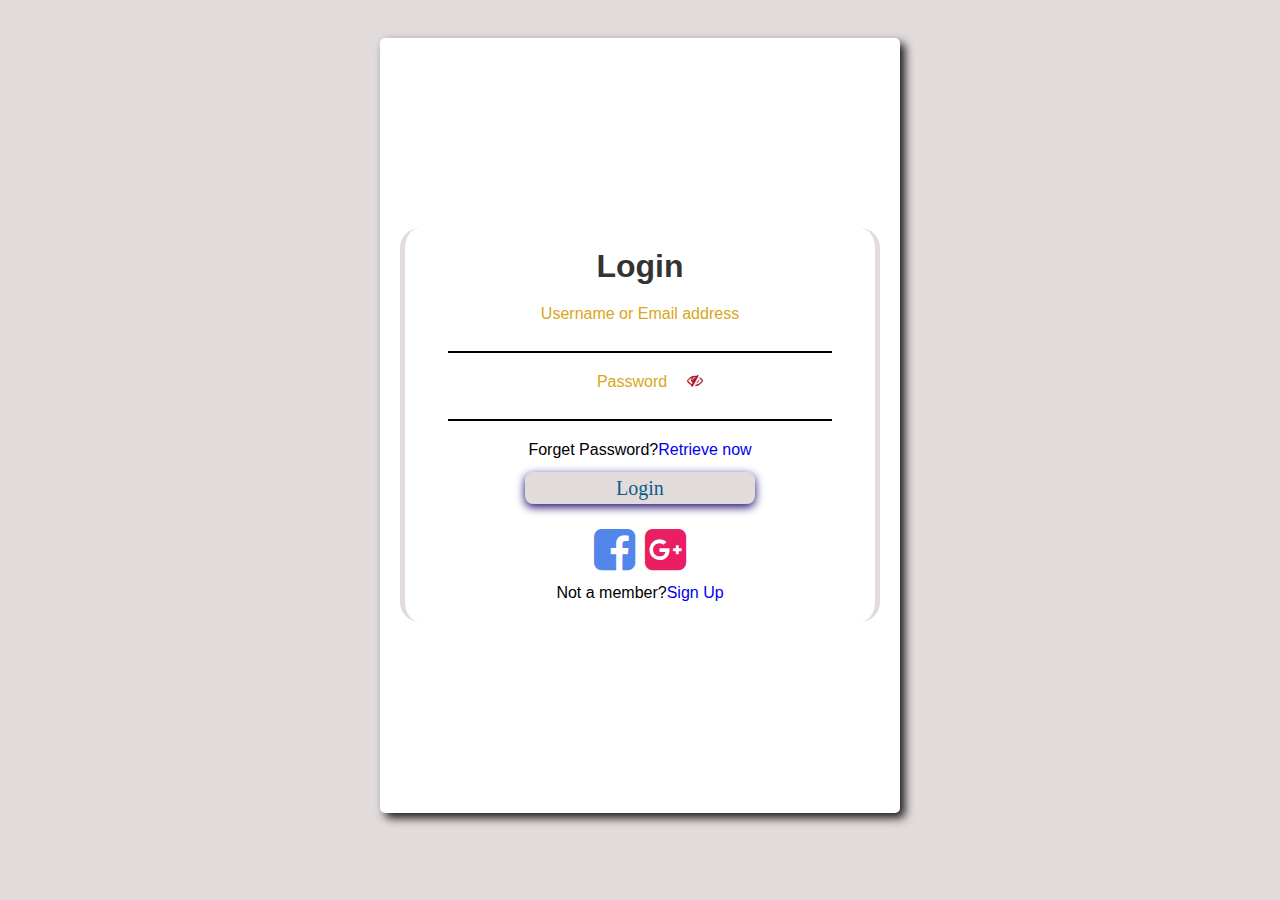
<file: index.html>
<!DOCTYPE html>
<html lang="en">
<head>
  <meta charset="UTF-8">
  <meta name="viewport" content="width=device-width, initial-scale=1.0">
  <link rel="stylesheet" href="https://cdnjs.cloudflare.com/ajax/libs/font-awesome/4.7.0/css/font-awesome.min.css">
  <link rel="stylesheet" href="style.css">
  <title>Login Page</title>
</head>
<body>
    <div class="wrapper">
        <div class="form-container login">
            <form action="./home.html">
                <h3>Login</h3>
                <div class="label">Username or Email address</div>
                <input type="text" id="login-id" name="login-id" required>
                <div class="label">Password<i class="fa fa-eye-slash toggle-password" id="toggle-password"></i></div>
                <input type="password" id="login-password" name="login-password" required>
                <div class="password-reset">Forget Password?<a href="./retrieve.html">Retrieve now</a></div>
                <input type="submit" value="Login">
            </form>
            <div class="go-with">
                <ul>
                    <li><a href="#"><i class="login-with fa fa-facebook-square fa-3x" style="color: #5287e9;"></i></a></li>
                    <li><a href="#"><i class="login-with fa fa-google-plus-square fa-3x" style="color: #e91e63;"></i></a></li>
                </ul>
            </div>
            <div class="toggle goto-register">Not a member?<a href="./register.html">Sign Up</a></div>
        </div>
    </div>

    <script src="./login.js"></script>
</body>
</html>
</file>
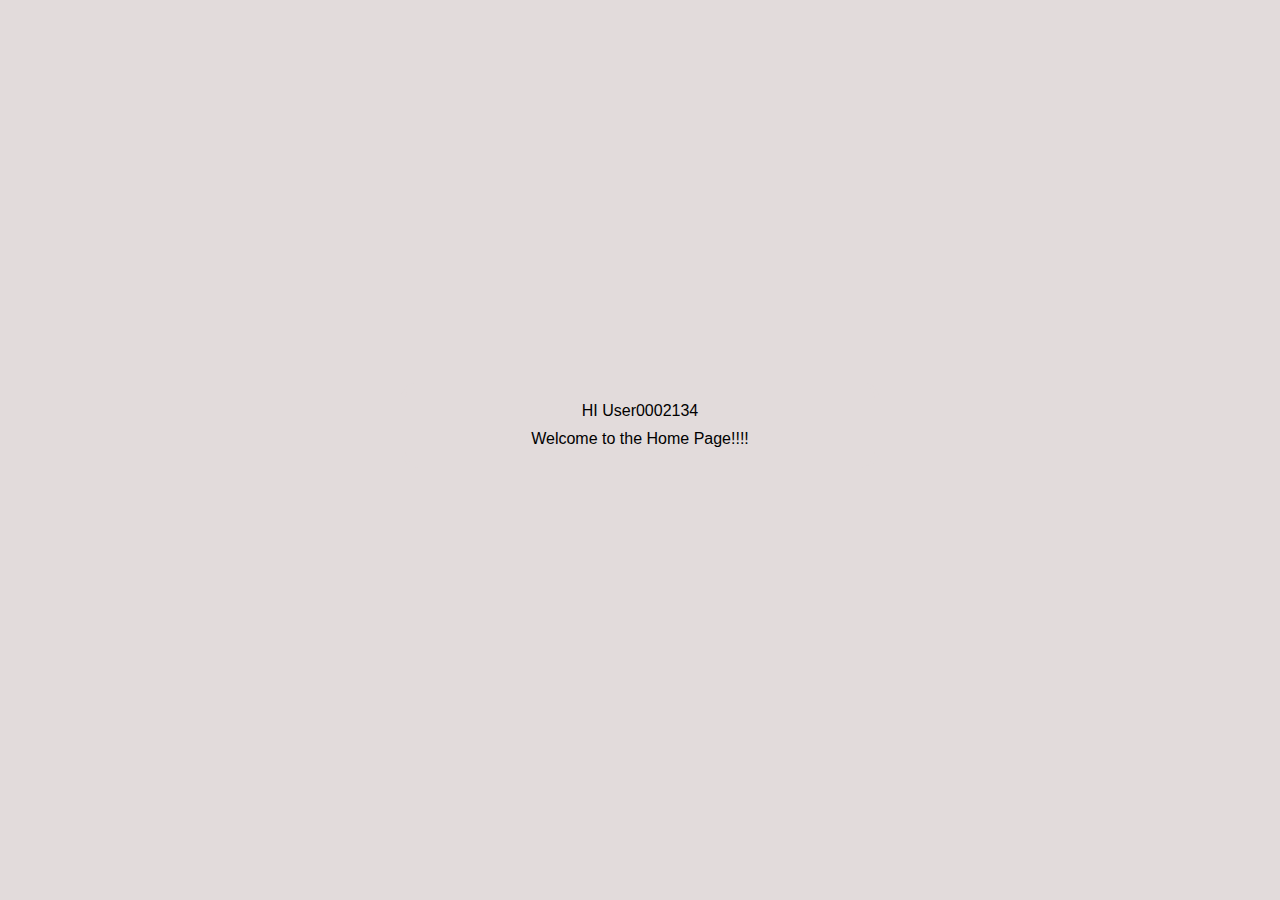
<file: home.html>
<!DOCTYPE html>
<html lang="en">
<head>
  <meta charset="UTF-8">
  <meta name="viewport" content="width=device-width, initial-scale=1.0">
  <link rel="stylesheet" href="style.css">
  <title>Login Page</title>
</head>
<body>
    <div class="form-container">
            <p>HI User0002134</p>
            <p>Welcome to the Home Page!!!!</p>
    </div>
</body>
</html>
</file>
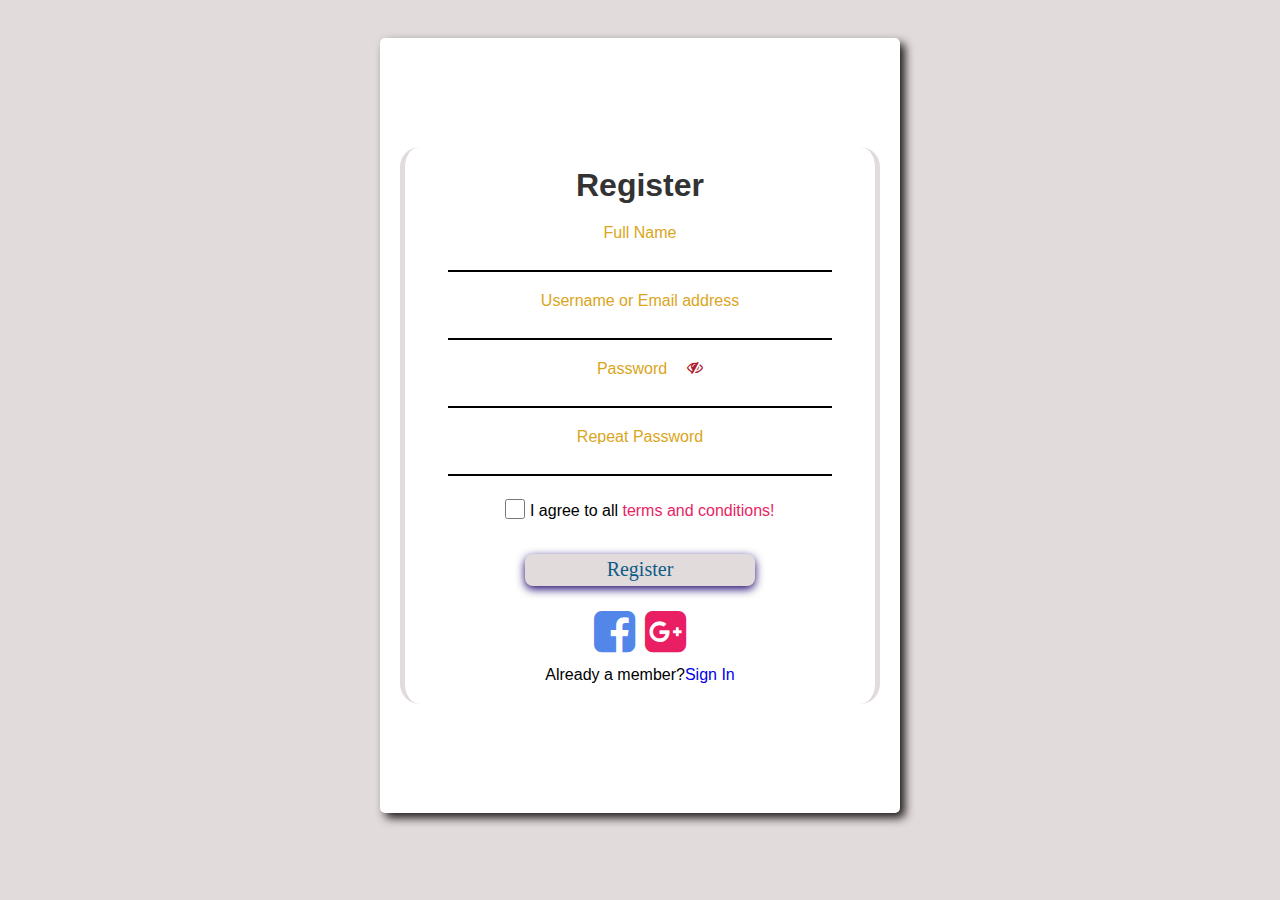
<file: register.html>
<!DOCTYPE html>
<html lang="en">
<head>
  <meta charset="UTF-8">
  <meta name="viewport" content="width=device-width, initial-scale=1.0">
  <link rel="stylesheet" href="https://cdnjs.cloudflare.com/ajax/libs/font-awesome/4.7.0/css/font-awesome.min.css">
  <link rel="stylesheet" href="./style.css">
  <title>Register Page</title>
</head>
<body>
    <div class="wrapper">
        <div class="form-container register">
            <form action="./index.html">
                <h3>Register</h3>
                <div class="label">Full Name</div>
                <input type="text" id="name" name="name" required>
                <div class="label">Username or Email address</div>
                <input type="text" id="id" name="id" required>
                <div class="label">Password<i class="fa fa-eye-slash toggle-password" id="toggle-password"></i></div>
                <input class="register-password" type="password" id="password" name="password" required>
                <div class="label">Repeat Password</div>
                <input class="register-password" type="password" id="r-password" name="r-password" required>
                <div class="terms-n-conditions">
                    <input type="checkbox" name="terms" id="terms" required>
                    <span>I agree to all <span class="pop-up-on-click" >terms and conditions!</span></span>
                </div>
                <input id="register-submit" type="submit" value="Register">
            </form>
            <div class="go-with">
                <ul>
                    <li><a href="#"><i class="register-with fa fa-facebook-square fa-3x" style="color: #5287e9;"></i></a></li>
                    <li><a href="#"><i class="register-with fa fa-google-plus-square fa-3x" style="color: #e91e63;"></i></a></li>
                </ul>
            </div>
            <div class="toggle goto-login">Already a member?<a href="./index.html">Sign In</a></div>
        </div>
    </div>

  <script src="./register.js"></script>
</body>
</html>
</file>
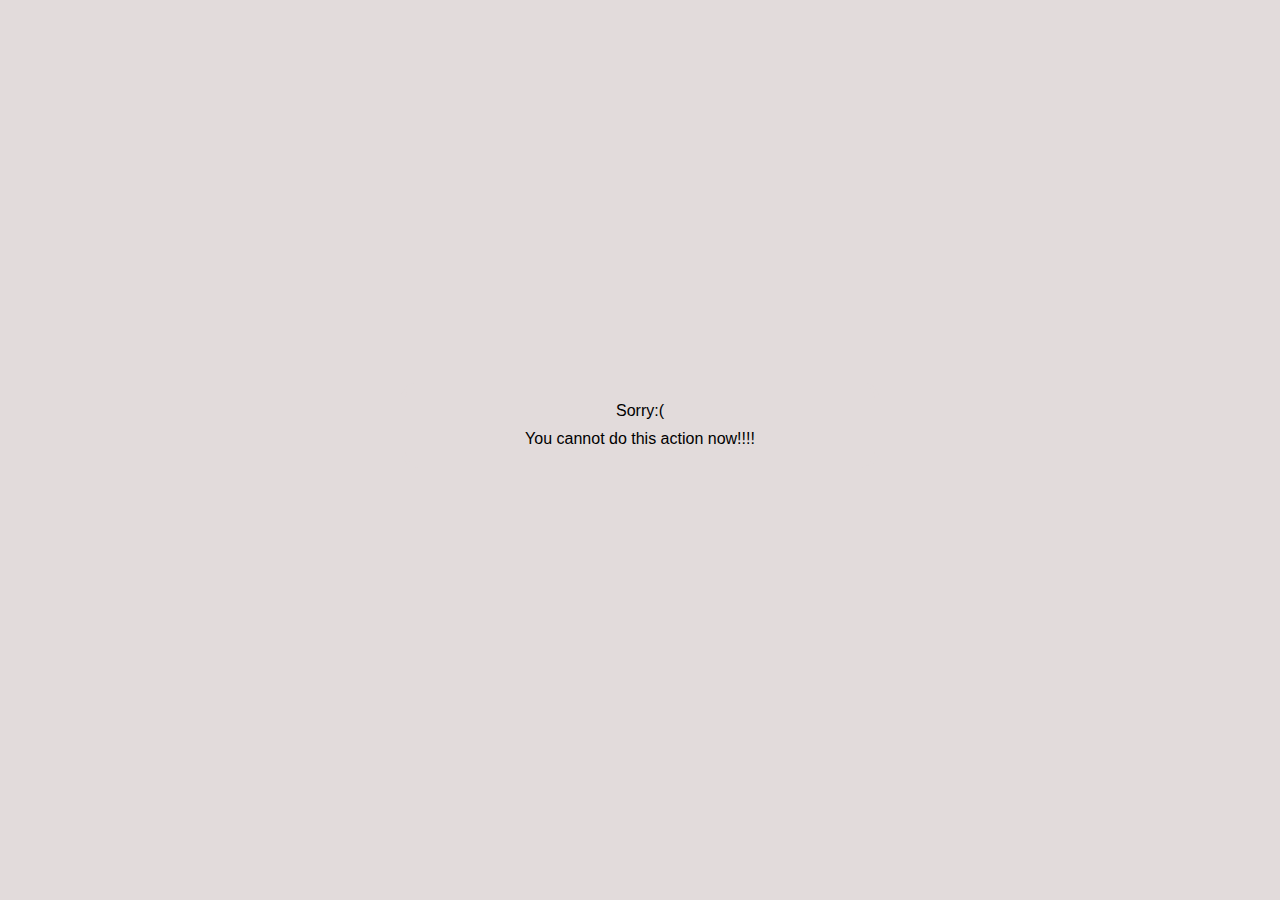
<file: retrieve.html>
<!DOCTYPE html>
<html lang="en">
<head>
  <meta charset="UTF-8">
  <meta name="viewport" content="width=device-width, initial-scale=1.0">
  <link rel="stylesheet" href="style.css">
  <title>Login Page</title>
</head>
<body>
    <div class="form-container">
            <p>Sorry:(</p>
            <p>You cannot do this action now!!!!</p>
    </div>
</body>
</html>
</file>
<file: style.css>
*{
    padding: 0;
    margin: 0;
    font-family:'Trebuchet MS', 'Lucida Sans Unicode', 'Lucida Grande', 'Lucida Sans', Arial, sans-serif;
}
body{
    min-height: 90vh;
    background-color: rgb(226, 219, 219);
    padding: 20px 20px;
    display: flex;
    align-items: center;
    justify-content: center;
}
.wrapper{
    display: flex;
    align-items: center;
    flex-direction: column;
    justify-content: center;
    gap: 10vw;
    min-height: 85vh;
    padding: 5px 20px;
    background-color: white;
    box-shadow: 5px 5px 10px rgb(32, 27, 27);
    border-radius: 5px;
}
div.form-container{
    border-left: 5px solid rgb(226, 219, 219);
    border-right: 5px solid rgb(226, 219, 219);
    border-radius: 20px;
    min-width: 32vw;
    display: flex;
    align-items: center;
    justify-content: center;
    flex-direction: column;
    gap: 10px;
    padding: 20px 30px;
}
div.form-container form{
    display: flex;
    align-items: center;
    justify-content: center;
    flex-direction: column;
}
div.form-container form div.label{
    color: goldenrod;
}
div.form-container form input{
    width: 30vw;
    height: 30px;
    border: none;
    outline: none;
    font-size: 18px;
    font-family: 'Times New Roman', Times, serif;
    border-bottom: 2px solid black;
    margin-bottom: 18px;
    position: relative;
    bottom: 2px;
}
div.form-container form input[type="checkbox"]{
    width: 20px;
    height: 20px;
    border: none;
    outline: none;
    margin-bottom: 25px;
    position: relative;
    top: 3px;
    cursor: pointer;
}
div.form-container form input[type="submit"]{
    height: 32px;
    border-radius: 8px;
    background-color: rgb(226, 219, 219);
    color: rgb(14, 91, 136);
    box-shadow: 0px 3px 10px rgb(25, 3, 105);
    font-weight:300;
    font-size: 20px;
    margin-bottom: 10px;
    margin-top: 15px;
    cursor: pointer;
    width: 18vw;
    border: none;
}
div.form-container form input[type="submit"]:hover{
    transform:scale(1.05);
    color: white;
    background-color: rgb(14, 91, 136);
    box-shadow: 0px 3px 10px rgb(5, 58, 233);
    transition: 2s;
}
div.form-container form input:focus{
    border-bottom: 2px solid #e91e63;
    outline: none;
    top: 4px;
    transition: 1s;
}
div.form-container form input:valid{
    border-bottom: 2px solid #2ee94d;
    outline: none;
}
div.form-container form input[type="submit"]:valid{
    border-bottom: none;
}
span.pop-up-on-click{
    color: #e91e63;
    cursor: pointer;
}
h3{
    text-align: center;
    margin-bottom: 20px;
    font-size: 32px;
    color: #333;
}
div.form-container div.go-with ul{
    display: flex;
    flex-direction: row;
    justify-content: center;
    align-items: center;
    gap: 10px;
    list-style-type: none;
}
a{
    text-decoration: none;
}
.toggle-password{
    color: rgb(173 26 44);;
    position: relative;
    left: 20px;
    bottom: 1px;
}
@media (max-width:1025px) {
    .wrapper{
        box-shadow: 3px 3px 10px rgb(32, 27, 27);
    }
    div.form-container{
        border-left: 3px solid rgb(226, 219, 219);
        border-right: 3px solid rgb(226, 219, 219);
        min-width: 40vw;
        gap: 8px;
        padding: 18px 25px;
    }
    div.form-container form input{
        width: 36vw;
        font-size: 17px;
        margin-bottom: 17px;
        position: relative;
        bottom: 2px;
    }
    div.form-container form input[type="checkbox"]{
        width: 18px;
        height: 18px;
        margin-bottom: 18px;
        position: relative;
        top: 3px;
    }
    div.form-container form input[type="submit"]{
        font-size: 18px;
        margin-bottom: 10px;
        margin-top: 14px;
        width: 20vw;
    }
    h3{
        margin-bottom: 18px;
        font-size: 28px;
    }
    div.form-container div.go-with ul{
        gap: 10px;
    }
    .label{
        font-size: 20px;
    }
}
@media (max-width:661px) {
    .wrapper{
        box-shadow: 2px 2px 10px rgb(32, 27, 27);
    }
    div.form-container{
        min-width: 60vw;
        gap: 8px;
        padding: 18px 25px;
    }
    div.form-container form input{
        width: 52vw;
        font-size: 17px;
        margin-bottom: 17px;
        position: relative;
        bottom: 2px;
    }
    div.form-container form input[type="checkbox"]{
        width: 17px;
        height: 17px;
        margin-bottom: 18px;
        position: relative;
        top: 3px;
    }
    div.form-container form input[type="submit"]{
        font-size: 17px;
        margin-bottom: 10px;
        margin-top: 14px;
        width: 20vw;
    }
    h3{
        margin-bottom: 18px;
        font-size: 26px;
    }
    div.form-container div.go-with ul{
        gap: 10px;
    }
    .label{
        font-size: 18px;
    }
}
@media (max-width:493px) {
    div.form-container{
        min-width: 75vw;
        gap: 8px;
        padding: 12px 18px;
    }
    div.form-container form input{
        width: 72vw;
        font-size: 17px;
        margin-bottom: 17px;
        position: relative;
        bottom: 2px;
    }
    div.form-container form input[type="checkbox"]{
        width: 15px;
        height: 15px;
        margin-bottom: 14px;
        position: relative;
        top: 3px;
    }
    div.form-container form input[type="submit"]{
        font-size: 17px;
        margin-bottom: 10px;
        margin-top: 14px;
        width: 36vw;
    }
    h3{
        margin-bottom: 16px;
        font-size: 24px;
    }
    div.form-container div.go-with ul{
        gap: 10px;
    }
    .terms-n-conditions{
        font-size: 15px;
    }
    .label{
        font-size: 16px;
    }
}
@media (max-width:339px) {
    div.form-container{
        min-width: 80vw;
        gap: 8px;
        padding: 10px 14px;
    }
    div.form-container form input{
        width: 78vw;
        font-size: 14px;
        margin-bottom: 14px;
        position: relative;
        bottom: 2px;
    }
    div.form-container form input[type="checkbox"]{
        width: 11px;
        height: 11px;
        margin-bottom: 14px;
        position: relative;
        top: 1px;
    }
    div.form-container form input[type="submit"]{
        font-size: 15px;
        margin-bottom: 8px;
        margin-top: 12px;
        width: 36vw;
    }
    h3{
        margin-bottom: 16px;
        font-size: 21px;
    }
    .terms-n-conditions{
        font-size: 12px;
    }
    .label{
        font-size: 14px;
    }
    div.form-container div.go-with ul{
        gap: 10px;
    }
}
</file>
